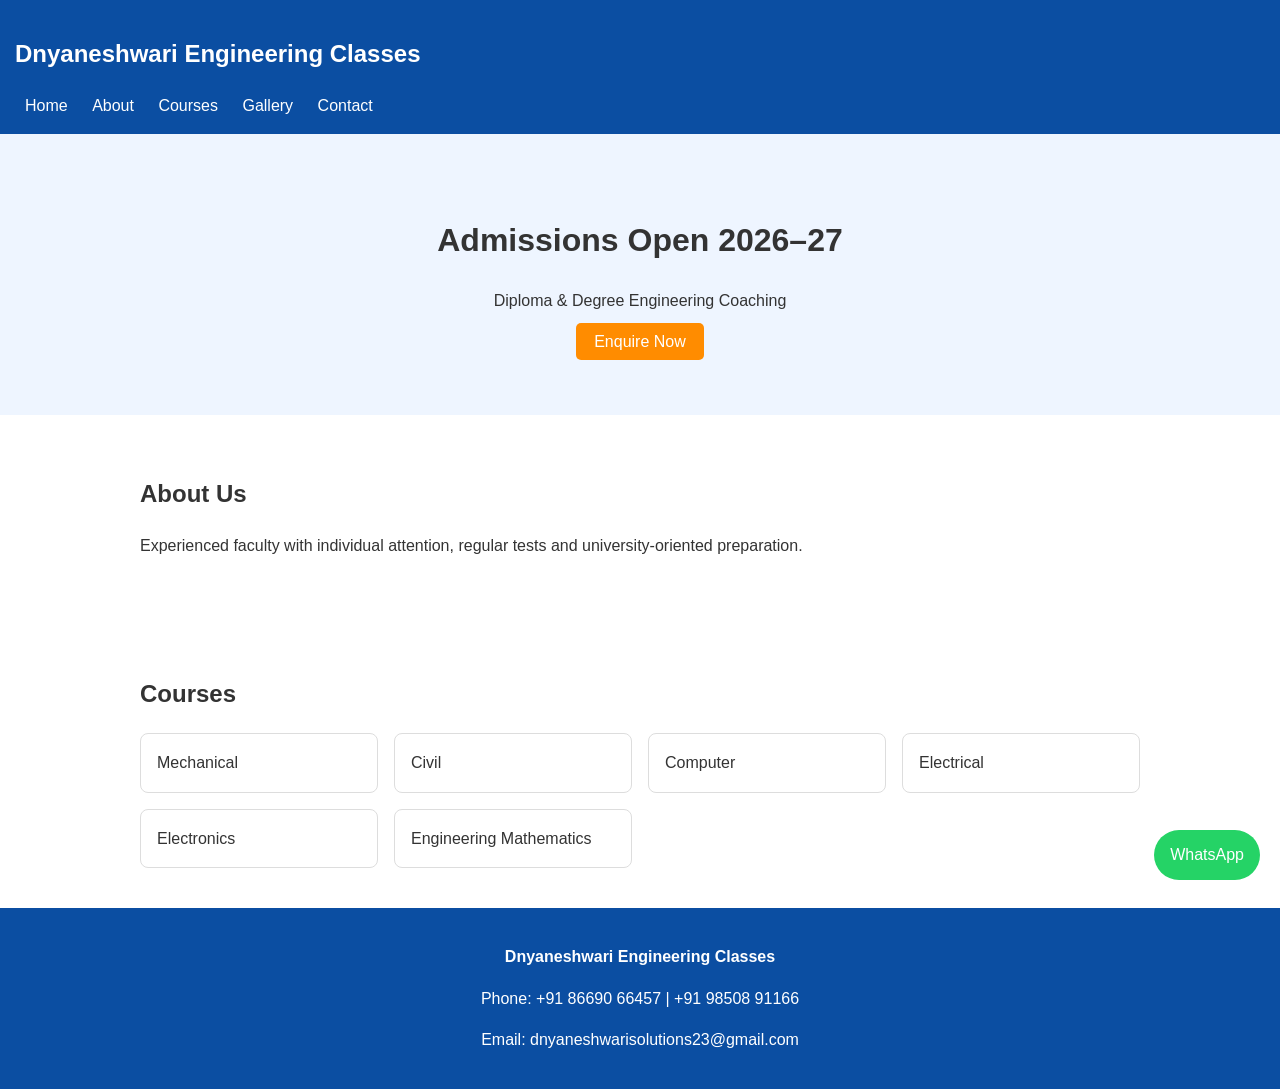
<file: index.html>
<!DOCTYPE html><html><head><meta charset="utf-8"><meta name="viewport" content="width=device-width,initial-scale=1">
<title>Home</title><link rel="stylesheet" href="style.css"></head><body><header><h2>Dnyaneshwari Engineering Classes</h2><nav>
<a href="index.html">Home</a>
<a href="about.html">About</a>
<a href="courses.html">Courses</a>
<a href="gallery.html">Gallery</a>
<a href="contact.html">Contact</a>
</nav></header>
<div class="hero">
<h1>Admissions Open 2026–27</h1>
<p>Diploma & Degree Engineering Coaching</p>
<a class="btn" href="contact.html">Enquire Now</a>
</div>
<section><h2>About Us</h2><p>Experienced faculty with individual attention, regular tests and university-oriented preparation.</p></section>
<section><h2>Courses</h2><div class="cards">
<div class="card">Mechanical</div><div class="card">Civil</div><div class="card">Computer</div>
<div class="card">Electrical</div><div class="card">Electronics</div><div class="card">Engineering Mathematics</div>
</div></section>
<footer>
<p><strong>Dnyaneshwari Engineering Classes</strong></p>
<p>Phone: +91 86690 66457 | +91 98508 91166</p>
<p>Email: dnyaneshwarisolutions23@gmail.com</p>
</footer><a class="whatsapp" href="https://wa.me/918669066457">WhatsApp</a>
<script src="script.js"></script></body></html>
</file>
<file: style.css>
body{font-family:Arial,sans-serif;margin:0;line-height:1.6;color:#333}
header{background:#0b4ea2;color:#fff;padding:15px;position:sticky;top:0}
nav a{color:#fff;margin:0 10px;text-decoration:none}
.hero{background:#eef5ff;padding:60px 20px;text-align:center}
section{padding:40px 20px;max-width:1000px;margin:auto}
.cards{display:grid;grid-template-columns:repeat(auto-fit,minmax(220px,1fr));gap:16px}
.card{border:1px solid #ddd;border-radius:8px;padding:16px}
footer{background:#0b4ea2;color:#fff;padding:20px;text-align:center}
.btn{background:#ff8c00;color:#fff;padding:10px 18px;text-decoration:none;border-radius:5px}
.whatsapp{position:fixed;right:20px;bottom:20px;background:#25D366;color:#fff;padding:12px 16px;border-radius:30px;text-decoration:none}
iframe{width:100%;height:300px;border:0}
</file>
